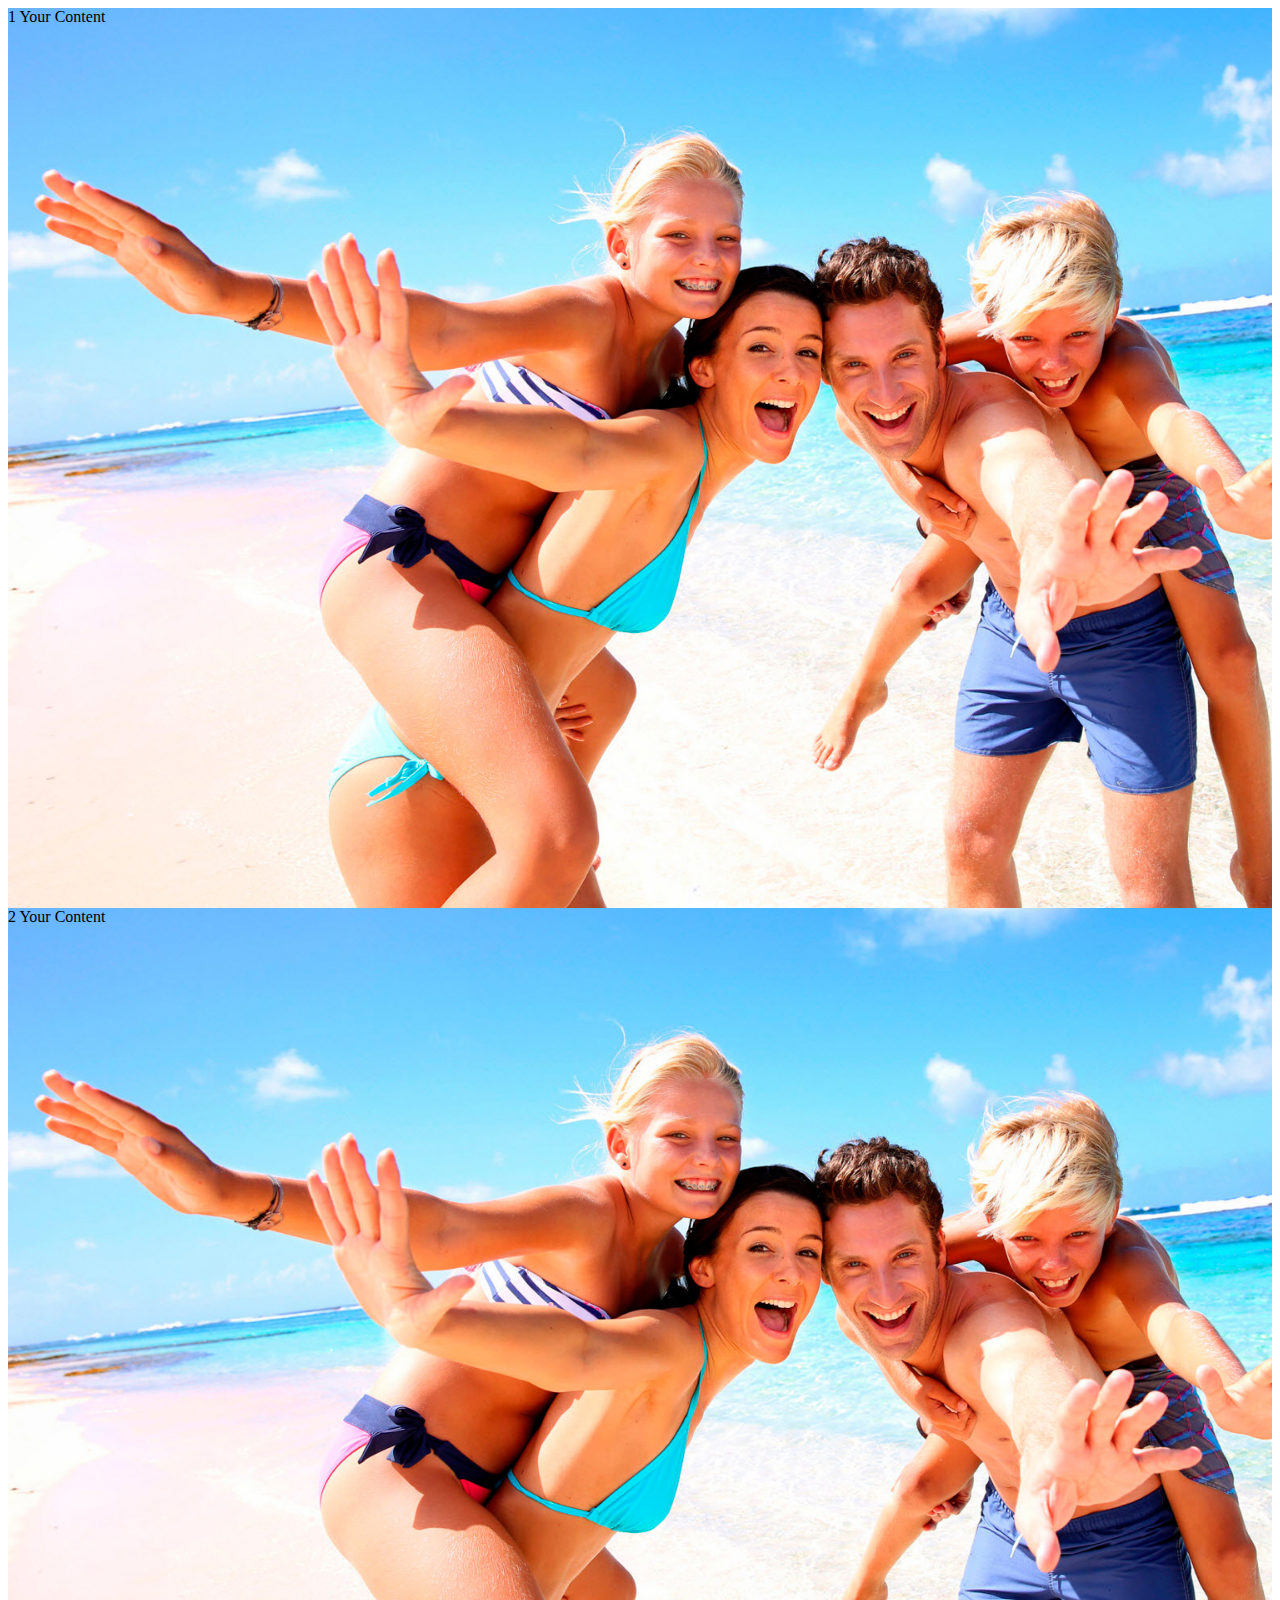
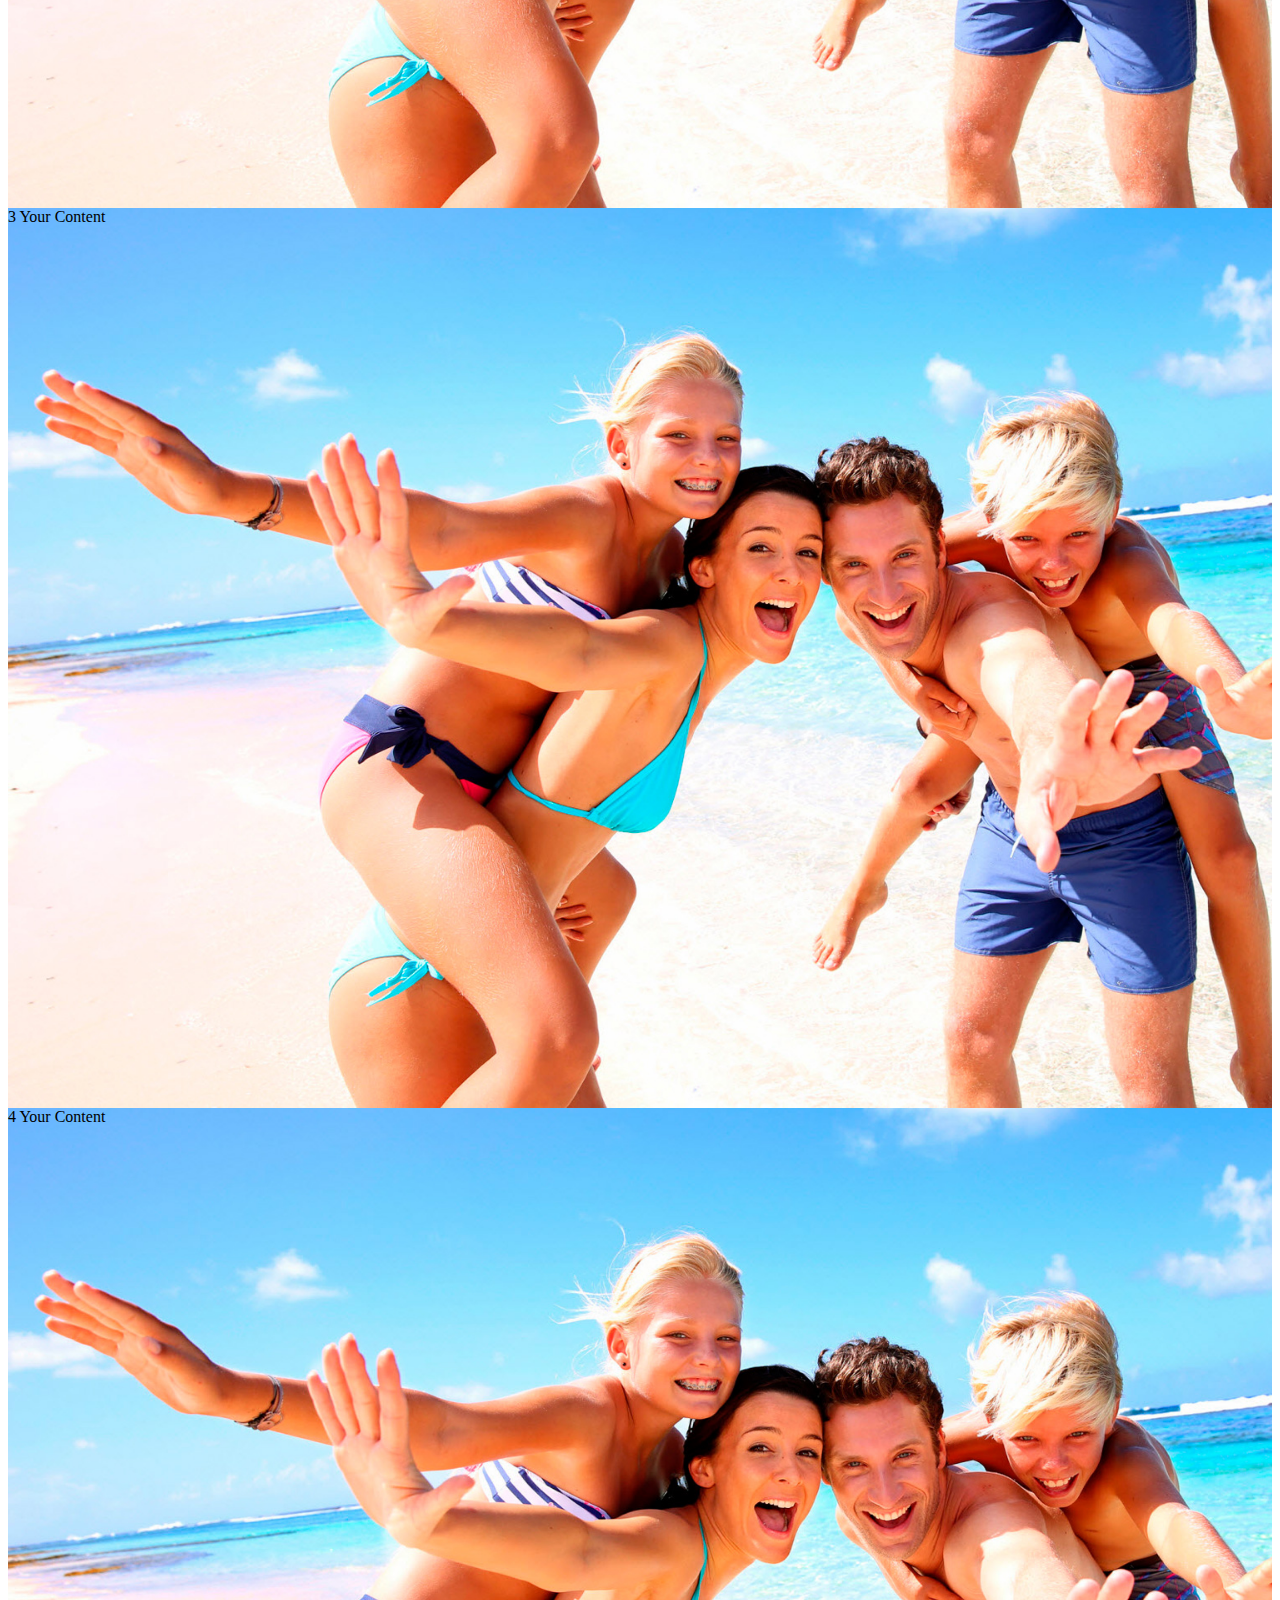
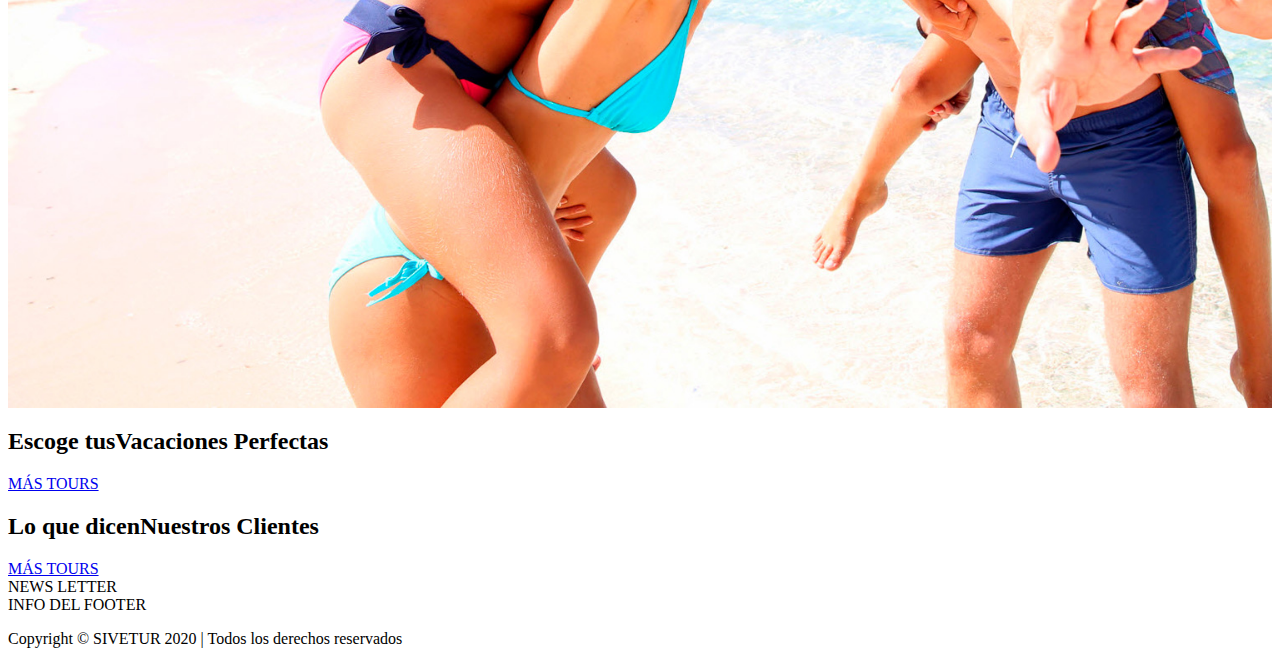
<file: index.html>
<!DOCTYPE html>
<html lang="en">
<head>
    <meta charset="UTF-8">
    <meta name="viewport" content="width=device-width, initial-scale=1.0">
    <title>Document</title>

    <script src="https://code.jquery.com/jquery-3.7.1.js" integrity="sha256-eKhayi8LEQwp4NKxN+CfCh+3qOVUtJn3QNZ0TciWLP4=" crossorigin="anonymous"></script>
    
</head>
<body>
<header></header>
<section class="baner baner-principal">
    
    <div class="baner-carousel-home owl-carousel ">
        <div style="background-image: url(imagen/baners/cancun-1.png); height: 100vh;background-size:cover;">1 Your Content </div>
        <div style="background-image: url(imagen/baners/cancun-1.png); height: 100vh;background-size:cover;">2 Your Content </div>
        <div style="background-image: url(imagen/baners/cancun-1.png); height: 100vh;background-size:cover;">3 Your Content </div>
        <div style="background-image: url(imagen/baners/cancun-1.png); height: 100vh;background-size:cover;">4 Your Content </div>
    </div>
</section>

<section class="vacaciones-perfecta">
    <div class="container">
        <h2 class="titulo_1"><span>Escoge tus</span>Vacaciones Perfectas</h2>
        <a class="btn btn-white" href="#">MÁS TOURS</a>
    </div>
</section>
<section class="feed-back">
    <div class="container">
        <h2 class="titulo_1"><span>Lo que dicen</span>Nuestros Clientes</h2>
        <a class="btn btn-white" href="#">MÁS TOURS</a>
    </div>
</section>
<footer>
    <div class="container-fluid footer_up_content">
        <div class="container">
            NEWS LETTER
        </div>
    </div>
    <div class="container-fluid footer_center_content"> <div class="container">INFO DEL FOOTER</div> </div>
    <div class="container-fluid footer_copyright_content"><div class="container"><p>Copyright © SIVETUR 2020 | Todos los derechos reservados

</p></div></div>
</footer>
<script src="owlcarousel/owl.carousel.min.js"></script>
<script>
       
    $(document).ready(function(){

        $('head').load('header-extend.html');
        $('header').load('header.html');

        $(".baner-carousel-home").owlCarousel({
            loop:true,
            autoplay:true,
            animateIn: 'flipInX',
            autoplayTimeout:3000,
            margin:0,
            dots: false,
            nav:true,
            responsive:{
                0:{
                    items:1
                },
                600:{
                    items:4
                },
                1000:{
                    items:1
                }
            }
        });
    });
</script>
</body>
</html>
</file>
